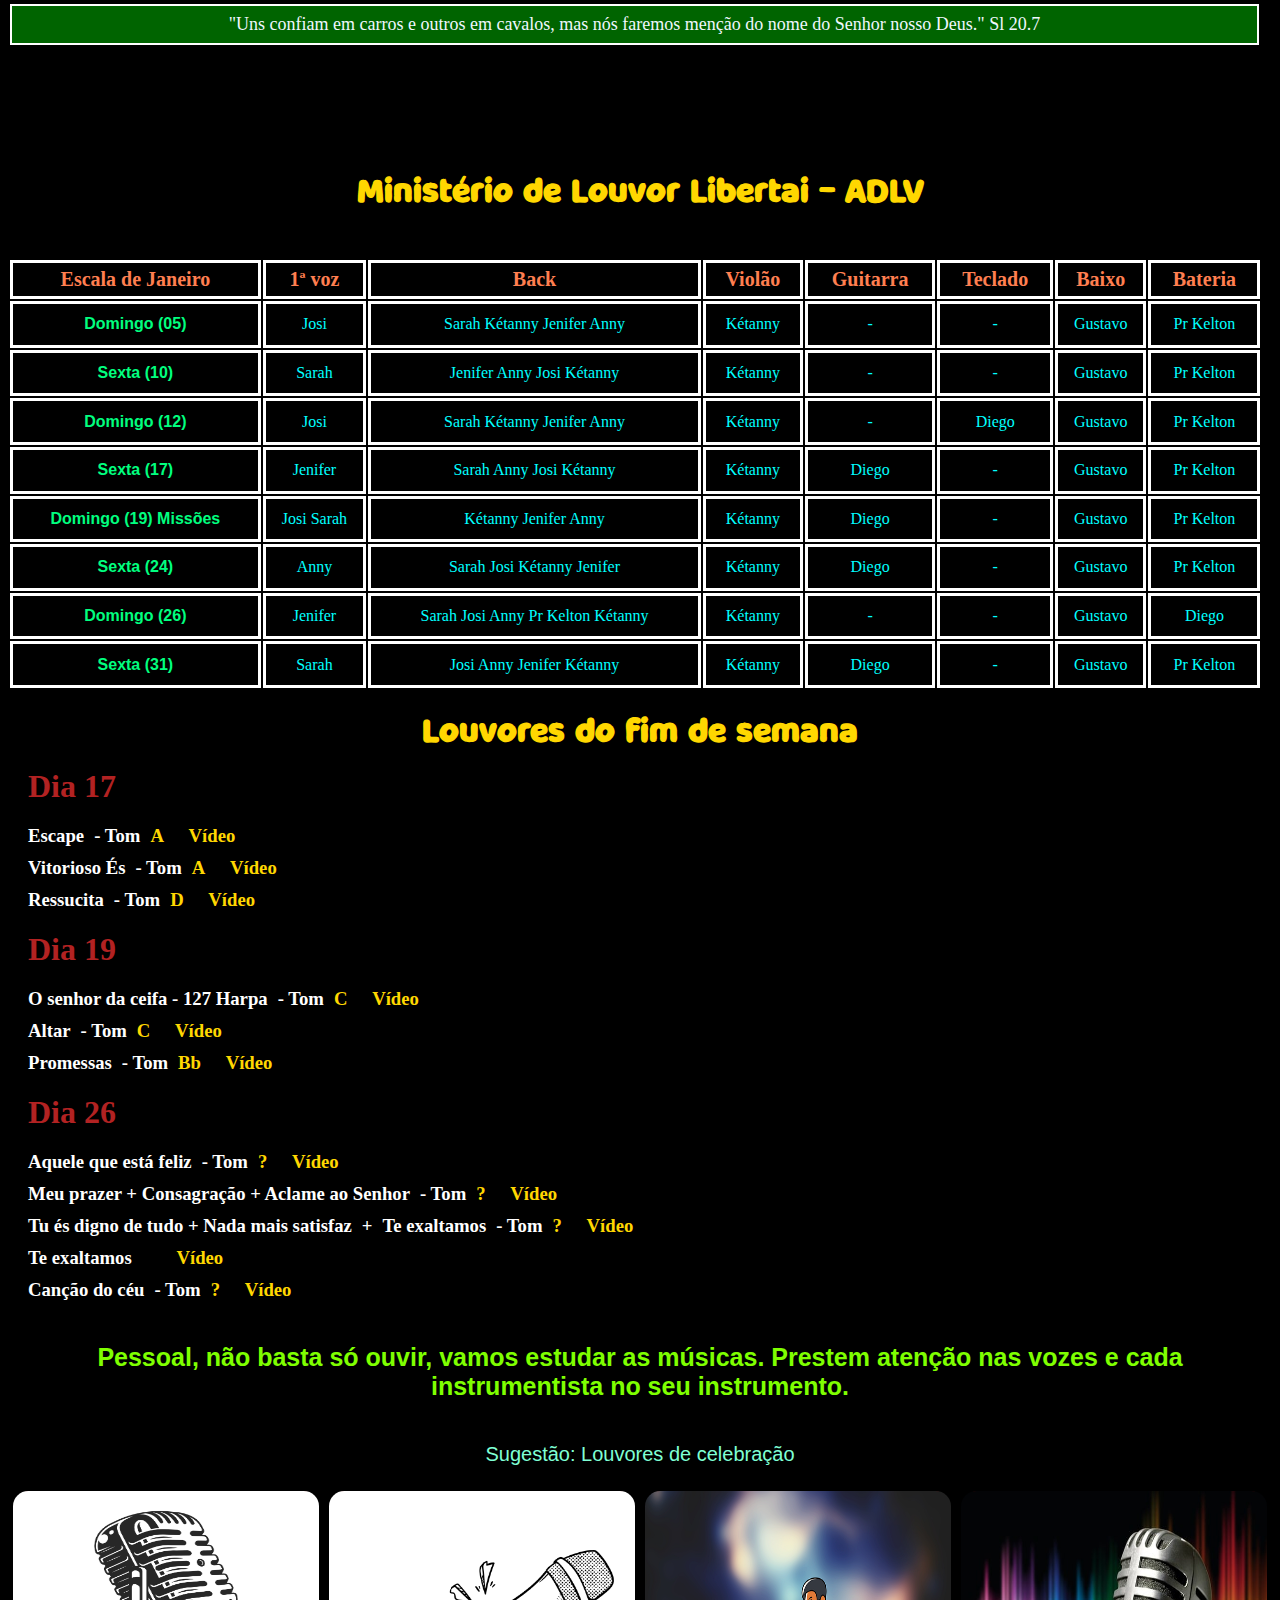
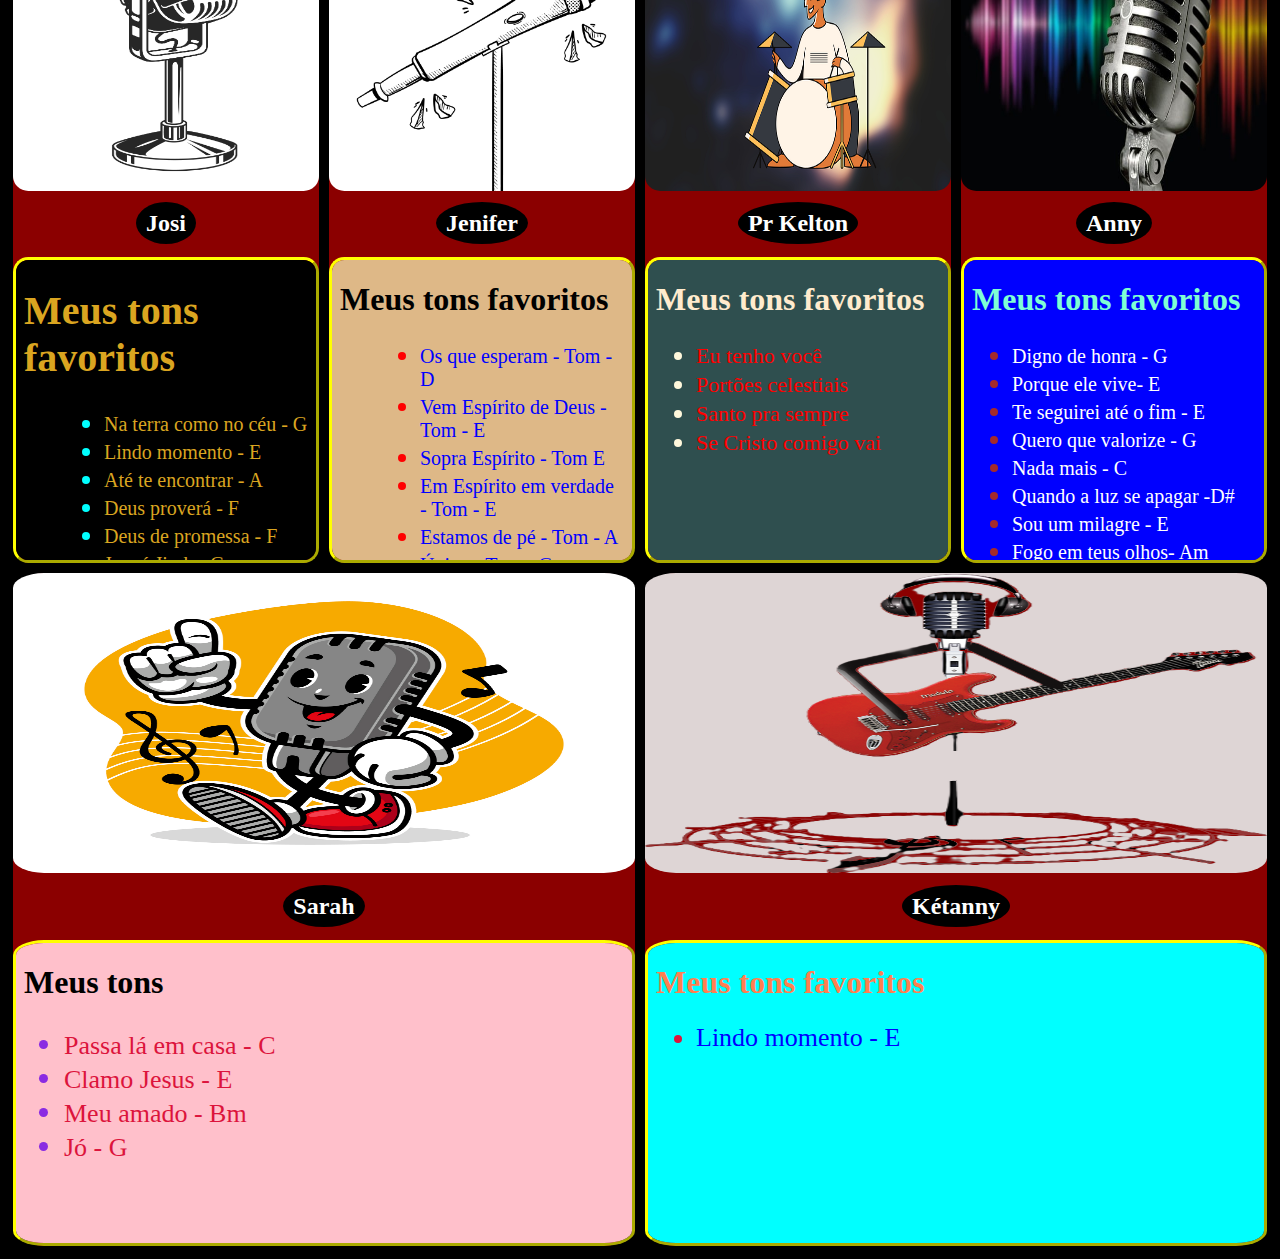
<file: index.html>
<!DOCTYPE html>
<html lang="pt">


<link rel="shortcut icon" href="Imagem/favicon-32x32.png" type="image/x-icon">
<meta charset="UTF-8">
<meta name="viewport" content="width=device-width, initial-scale=1.0">
<title>Escala do ministério de louvor</title>
<link rel="stylesheet" href="style.css">




<body>

    <section class="secao">
        <header class="header">

            "Uns confiam em carros e outros em cavalos, mas nós faremos menção do nome do Senhor nosso Deus." Sl 20.7


        </header>
        <h1 class="centralizar"><span>Ministério de Louvor Libertai - ADLV</span></h1>
        <table class="letra">
            <thead>
                <tr>

                    <th class="fonte-cabecalho">Escala de Janeiro</th>
                    <th class="fonte-cabecalho">1ª voz</th>
                    <th class="fonte-cabecalho">Back</th>
                    <th class="fonte-cabecalho">Violão</th>
                    <th class="fonte-cabecalho">Guitarra</th>
                    <th class="fonte-cabecalho">Teclado</th>
                    <th class="fonte-cabecalho">Baixo</th>
                    <th class="fonte-cabecalho">Bateria</th>
                </tr>
            </thead>
            <tbody>
                <tr>
                    <td class="dia-semana">Domingo (05)</td>
                    <td>Josi</td>
                    <td>Sarah Kétanny Jenifer Anny</td>
                    <td>Kétanny</td>
                    <td>-</td>
                    <td>-</td>
                    <td>Gustavo</td>
                    <td>Pr Kelton</td>

                </tr>




                <tr>
                    <td class="dia-semana">Sexta (10)</td>
                    <td>Sarah</td>
                    <td>Jenifer Anny Josi Kétanny</td>
                    <td>Kétanny</td>
                    <td>-</td>
                    <td>-</td>
                    <td>Gustavo</td>
                    <td>Pr Kelton</td>

                </tr>
                <tr>
                    <td class="dia-semana">Domingo (12)</td>
                    <td>Josi</td>
                    <td>Sarah Kétanny Jenifer Anny </td>
                    <td>Kétanny</td>
                    <td>-</td>
                    <td>Diego</td>
                    <td>Gustavo</td>
                    <td>Pr Kelton</td>

                </tr>
                <tr>
                    <td class="dia-semana">Sexta (17)</td>
                    <td>Jenifer</td>
                    <td>Sarah Anny Josi Kétanny</td>
                    <td>Kétanny</td>
                    <td>Diego</td>
                    <td>-</td>
                    <td>Gustavo</td>
                    <td>Pr Kelton</td>

                </tr>
                <tr>
                    <td class="dia-semana">Domingo (19) Missões</td>
                    <td>Josi Sarah</td>
                    <td>Kétanny Jenifer Anny</td>
                    <td>Kétanny</td>
                    <td>Diego</td>
                    <td>-</td>
                    <td>Gustavo</td>
                    <td>Pr Kelton</td>

                </tr>


                <tr>
                    <td class="dia-semana">Sexta (24)</td>
                    <td>Anny</td>
                    <td>Sarah Josi Kétanny Jenifer</td>
                    <td>Kétanny</td>
                    <td>Diego</td>
                    <td>-</td>
                    <td>Gustavo</td>
                    <td>Pr Kelton</td>

                </tr>


                <tr>
                    <td class="dia-semana">Domingo (26)</td>
                    <td>Jenifer</td>
                    <td>Sarah Josi Anny Pr Kelton Kétanny</td>
                    <td>Kétanny</td>
                    <td>-</td>
                    <td>-</td>
                    <td>Gustavo</td>
                    <td>Diego</td>

                </tr>

                <tr>
                    <td class="dia-semana">Sexta (31)</td>
                    <td>Sarah</td>
                    <td>Josi Anny Jenifer Kétanny</td>
                    <td>Kétanny</td>
                    <td>Diego</td>
                    <td>-</td>
                    <td>Gustavo</td>
                    <td>Pr Kelton</td>

                </tr>


    </section>



    </tbody>
    </table>
    <section2 class="lista">



        <h1 class="centralizar"><span>Louvores do fim de semana</span></h1>



    </section2>
    </div>



    <h1 class="h1h3">Dia 17</h1>

    <h3><a class="sem decoration" href="https://www.letras.mus.br/renascer-praise/escape/" target="_blank">Escape</a>- Tom<a class="sem decoration" href="https://www.cifraclub.com.br/renascer-praise/escape/#key=0" target="-blank"><span>A</span></a> <a
            class="sem decoration" href="https://youtu.be/vM2A2XEm9TE?si=i01S5-wqfwcQsu9y"
            target="-blank"><span>Vídeo</span></a></h3>

    <h3><a class="sem decoration"
            href="https://www.letras.mus.br/gabriel-guedes/vitorioso-es/"
            target="_blank">Vitorioso És</a>- Tom<a class="sem decoration"
            href="https://www.cifraclub.com.br/gabi-sampaio/vitorioso-es/"
            target="-blank"><span>A</span></a> <a class="sem decoration"
            href="https://youtu.be/k7tGP-vidwc?si=ObzP9_w4FcT1PSlX" target="-blank"><span>Vídeo</span></a></h3>

    <h3><a class="sem decoration" href="https://www.letras.com/davi-passamani/ressuscita/" target="_blank">Ressucita</a>- Tom<a class="sem decoration" href="https://www.cifraclub.com/ministerio-ipiranga/ressuscita/gwmgms.html#key=5"
            target="-blank"><span>D</span></a> <a class="sem decoration"
            href="https://youtu.be/0M4btNzCmJg?si=2cKF7rrTD249pwDj" target="-blank"><span>Vídeo</span></a></h3>


            <h1 class="h1h3">Dia 19</a></h1>

            <h3><a class="sem decoration" href="https://www.letras.mus.br/harpa-crista/450193/"
                target="_blank">O senhor da ceifa - 127 Harpa</a>- Tom<a class="sem decoration"
                href="https://www.cifraclub.com.br/harpa-crista/o-senhor-da-ceifa-chama/#key=0"
                target="-blank"><span>C</span></a> <a class="sem decoration"
                href="https://youtu.be/m0T5w7f7QtE?si=jGaNeA77nnie0iTi" target="-blank"><span>Vídeo</span></a>
            </h3>

            <h3><a class="sem decoration" href="https://www.letras.mus.br/brasa-church/altar/"
                    target="_blank">Altar</a>- Tom<a class="sem decoration"
                    href="https://www.cifraclub.com.br/brasa-church/altar/"
                    target="-blank"><span>C</span></a> <a class="sem decoration"
                    href="https://youtu.be/gOnp0Kuq-9M?si=o6m2AZgz8cGSHUky" target="-blank"><span>Vídeo</span></a>
                </h3>

                

                <h3><a class="sem decoration" href="https://www.letras.mus.br/sarah-beatriz/promessas-part-samuel-messias/"
                    target="_blank">Promessas</a>- Tom<a class="sem decoration"
                    href="https://www.cifraclub.com.br/jesse-aguiar/promessas-part-daniela-araujo/"
                    target="-blank"><span>Bb</span></a> <a class="sem decoration"
                    href="https://youtu.be/YckFv7QYuEM?si=fsHkdzlZaHeTcTjS" target="-blank"><span>Vídeo</span></a>
                </h3>

    <h1 class="h1h3">Dia 26</h1>

    <h3><a class="sem decoration" href="https://www.letras.mus.br/comunidade-de-nilopolis/189939/" target="_blank">Aquele que está feliz</a>- Tom<a class="sem decoration" href=""
        target="-blank"><span>?</span></a> <a class="sem decoration"
        href="https://youtu.be/ra13HQuge1o?si=O9sOV4RXj-GLOWgS" target="-blank"><span>Vídeo</span></a></h3>

        <h3><a class="sem decoration" href="https://www.cifraclub.com.br/ministerio-morada/medley-adoracao-meu-prazer-consagracao-aclame-ao-senhor/" target="_blank">Meu prazer + Consagração + Aclame ao Senhor</a>- Tom<a class="sem decoration" href=""
            target="-blank"><span>?</span></a> <a class="sem decoration"
            href="https://youtu.be/cN7BLdfslnw?si=6qrvaMELvphjamnH" target="-blank"><span>Vídeo</span></a></h3>

            
            <h3><a class="sem decoration" href="https://www.letras.com/gabi-sampaio/digno-de-tudo-nada-mais-me-satisfaz/" target="_blank">Tu és digno de tudo + Nada mais satisfaz</a>+<a class="sem decoration" href="https://www.letras.mus.br/adhemar-de-campos/1008308/" target="_blank">Te exaltamos</a>- Tom<a class="sem decoration" href=""
                target="-blank"><span>?</span></a> <a class="sem decoration"
                href="https://youtu.be/mJZG2HnHabw?si=9lUaXl-9hQ4WdRFs" target="-blank"><span>Vídeo</span></a></h3>

                
                <h3><a class="sem decoration" href="https://www.letras.mus.br/adhemar-de-campos/1008308/" target="_blank">Te exaltamos</a><a class="sem decoration" href=""
                    target="-blank"><span>
                    </span></a> <a class="sem decoration"
                    href="https://youtu.be/nGcY0_konD4?si=kMPTJTs1Jggr1JFe" target="-blank"><span>Vídeo</span></a></h3>
            

                    <h3><a class="sem decoration" href="https://www.letras.mus.br/gabriela-rocha/cancao-do-ceu-part-jessica-augusto/" target="_blank">Canção do céu</a>- Tom<a class="sem decoration" href=""
                        target="-blank"><span>?</span></a> <a class="sem decoration"
                        href="https://youtu.be/2Z4-1R2GhRQ?si=rMv_Ij4KKY4whWzg" target="-blank"><span>Vídeo</span></a></h3>
                
                        
   


    <h5 class="alinhar-centro">Pessoal, não basta só ouvir, vamos estudar as músicas. Prestem atenção nas vozes e cada
        instrumentista no seu instrumento.
    </h5>



    <p class="sugestao"><a class="sem decoration sugestao" href="Celebrção/celebracao-index.html"
            target="_blank">Sugestão:
            Louvores de celebração</a>
    </p>

    <nav>
        <div class="logo">
            <div class="coluna">


                <img src="Imagem/1213.jpg" alt="Imagem de microfone
            " title="Imagem de dgim-studio no Freepik" width="" height="" alt="Logo do Louvor"></a>

                <h2><a class="sem decoration btn" href="tons-da-Josi.html" target="_blank">Josi</h2></a>
                <iframe class="iframe" src="tons-da-Josi.html"></iframe>
            </div>
            <div class="coluna">


                <img src="Imagem/9930108.jpg" alt="Logo do Louvor" title="magem de freepik">
                <h2><a class="sem decoration btn" href="tons-da-Jenifer.html" target="_blank">Jenifer</h2></a>
                <iframe class="iframe" src="tons-da-Jenifer.html"></iframe>
            </div>

            <div class="coluna">


                <img src="Imagem/musician-7008191_640.png" title="Imagem de Moondance por Pixabay" alt="Logo do Louvor">
                <h2><a class="sem decoration btn" href="Tons-Pr-Kelton.html" target="_blank">Pr Kelton</h2></a>
                <iframe class="iframe" src="Tons-Pr-Kelton.html"></iframe>
            </div>
            <div class="coluna">


                <img src="Imagem/microphone-1074362_640.jpg" alt="Logo do Louvor"
                    title="Imagem de Stefan Schweihofer por Pixabay">
                <h2><a class="sem decoration btn" href="Anny-index.html" target="_blank">Anny</Anny>
                </h2></a>
                <iframe class="iframe" src="Anny-index.html"></iframe>
            </div>

            <div class="coluna">


                <img src="Imagem/9972996.jpg" alt="Imagem de microfone" title=":
            Imagem de freepik">
                <h2><a class="sem decoration btn" href="Sarah-index.html" target="_blank">Sarah</h2></a>
                <iframe class="iframe" src="Sarah-index.html"></iframe>
            </div>
            <div class="coluna">


                <img src="Imagem/pngwing.com.Kétanny.png" alt="Logo do Louvor">
                <h2><a class="sem decoration btn" href="Kétanny-index.html" target="_blank">Kétanny</h2></a>
                <iframe class="iframe" src="Kétanny-index.html"></iframe>
            </div>

        </div>
    </nav>






</body>

</html>
</file>
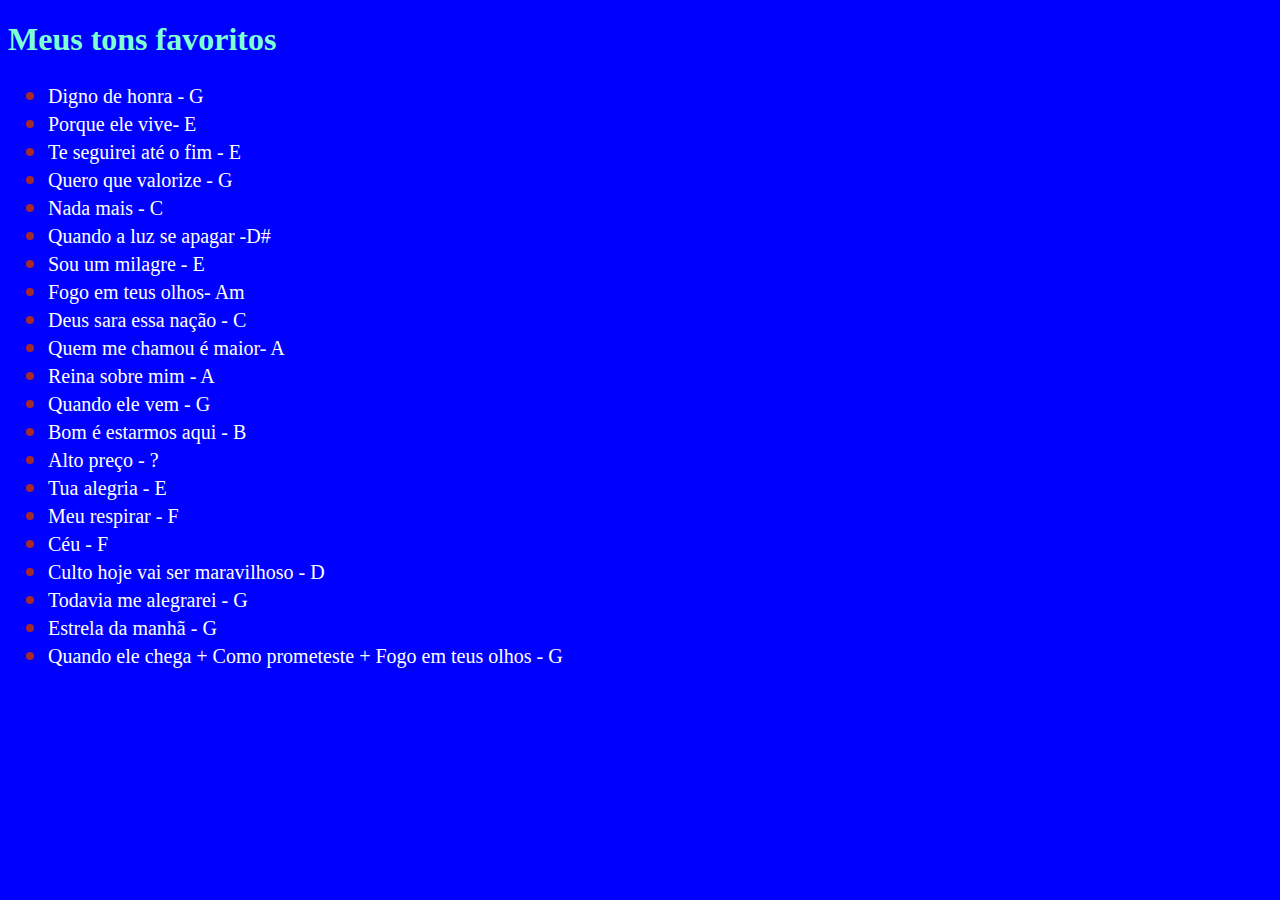
<file: Anny-index.html>
<!DOCTYPE html>
<html lang="en">
<head>
    <meta charset="UTF-8">
    <meta name="viewport" content="width=device-width, initial-scale=1.0">
    <title>Meus tons favoritos</title>
    <link rel="stylesheet" href="Anny-style.css">
</head>
<body>
   
    <h1>Meus tons favoritos</h1>

  <ol class="cor-letra">
  <li>Digno de honra - G</li>
  <li>Porque ele vive- E</li>
  <li>Te seguirei até o fim - E</li>
  <li>Quero que valorize - G</li>
  <li>Nada mais - C</li>
  <li>Quando a luz se apagar -D#</li>
  <li>Sou um milagre - E</li>
  <li>Fogo em teus olhos- Am</li>
  <li>Deus sara essa nação - C</li>
  <li>Quem me chamou é maior- A</li>
  <li>Reina sobre mim - A</li>
  <li>Quando ele vem - G</li>
  <li>Bom é estarmos aqui - B</li>
  <li>Alto preço - ?</li>
  <li>Tua alegria - E</li>
  <li>Meu respirar - F</li>
  <li>Céu - F</li>
  <li>Culto hoje vai ser maravilhoso - D</li>
  <li>Todavia me alegrarei - G</li>
  <li>Estrela da manhã - G</li>
  <li>Quando ele chega + Como prometeste + Fogo em teus olhos - G</li>              
  
  
 </ol>
</body>
</html>
</file>
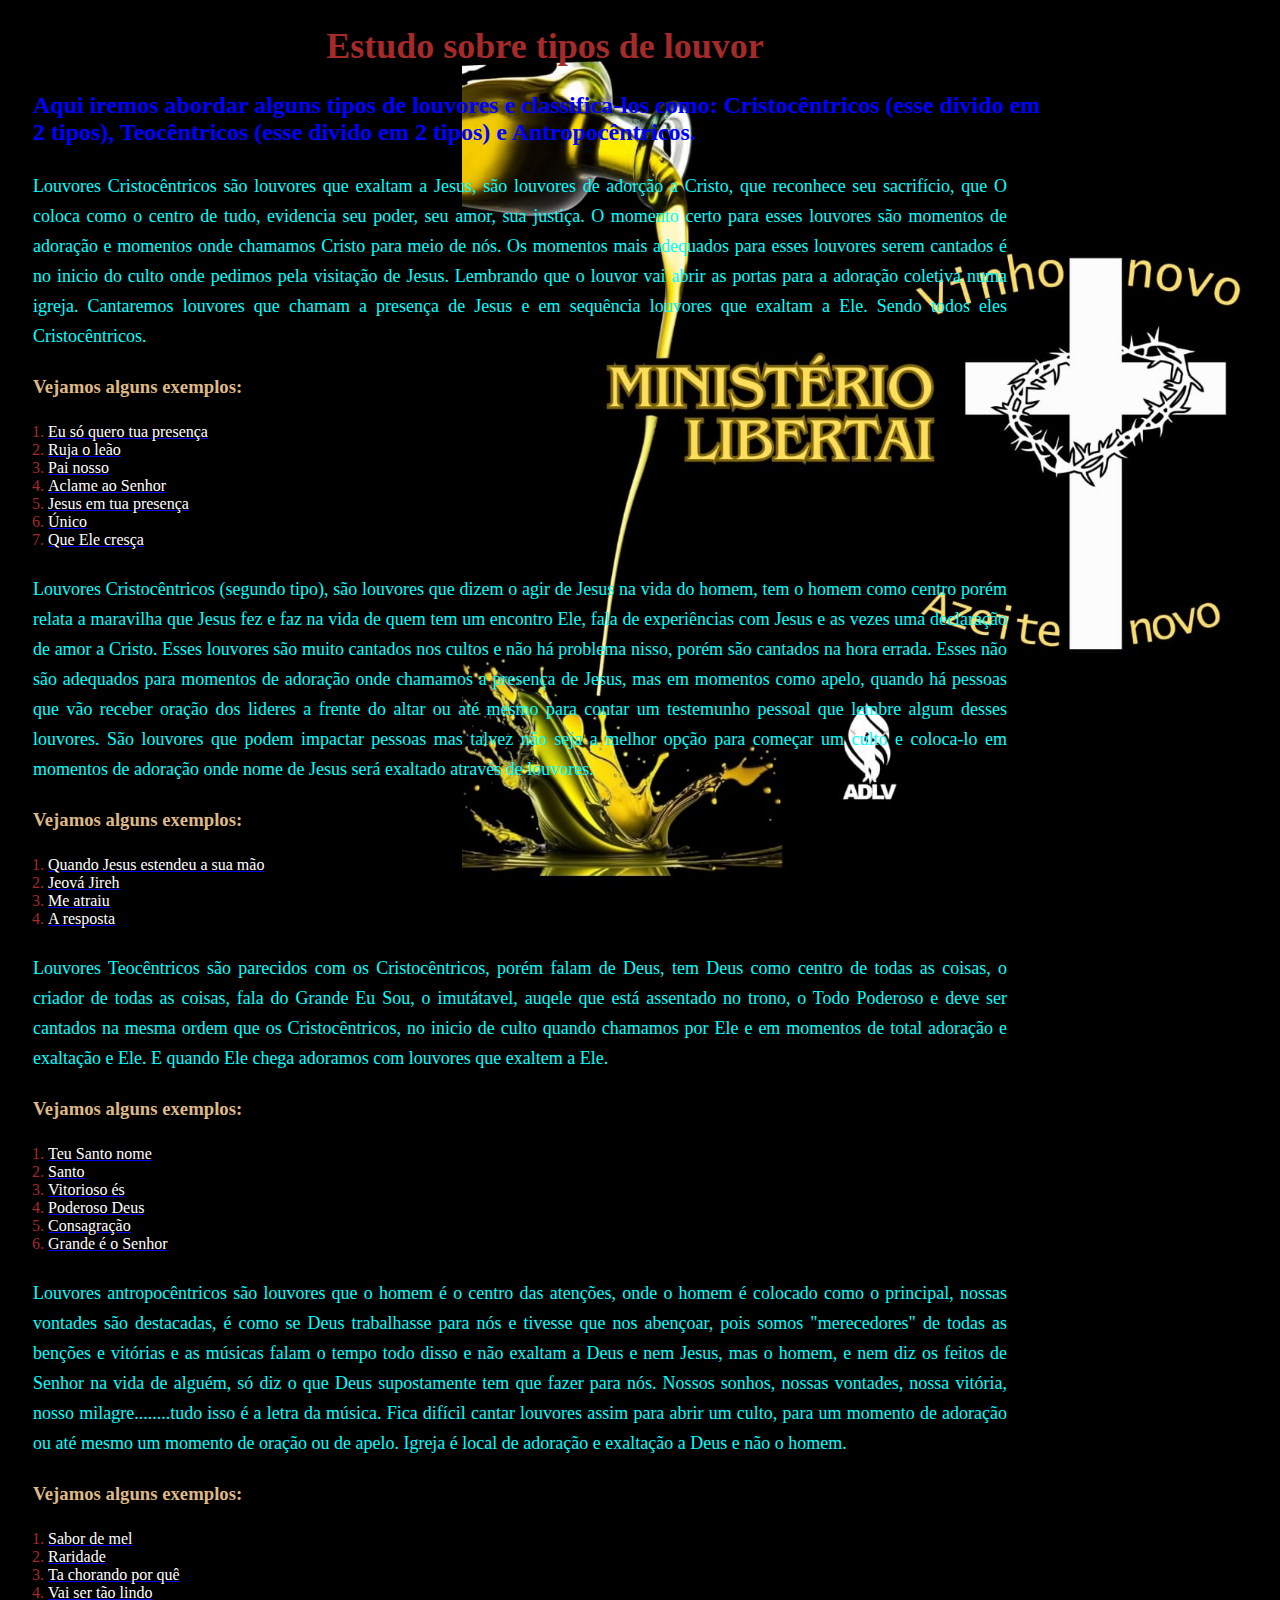
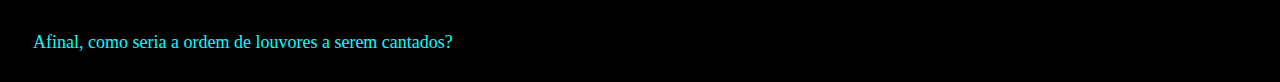
<file: Estudo-index.html>
<!DOCTYPE html>
<html lang="en">

<head>
    <meta charset="UTF-8">
    <meta name="viewport" content="width=device-width, initial-scale=1.0">
    <link rel="stylesheet" href="louvor-style.css">
    <title>Tipos de louvor</title>
</head>


    
<body>
    
    <h1>Estudo sobre tipos de louvor</h1>
    <h2>
        Aqui iremos abordar alguns tipos de louvores e classifica-los como: Cristocêntricos (esse divido em 2 tipos),
        Teocêntricos (esse divido em 2 tipos) e Antropocêntricos.</h2>
<main>
        <p>Louvores Cristocêntricos são louvores que exaltam a Jesus, são louvores de adorção a Cristo, que reconhece
        seu sacrifício, que O coloca como o centro de tudo, evidencia seu poder, seu amor, sua justiça.
        O momento certo para esses louvores são momentos de adoração e momentos onde chamamos Cristo para meio de nós.
        Os momentos mais adequados para esses louvores serem cantados é no inicio do culto onde pedimos pela
        visitação de Jesus. Lembrando que o louvor vai abrir as portas para a adoração coletiva numa igreja. Cantaremos
        louvores que chamam a presença de Jesus e em sequência louvores que exaltam a Ele. Sendo todos eles
        Cristocêntricos.</p></main>
        
    <h3>Vejamos alguns exemplos:</h3>
    
    <ol>
        <li><a href="https://www.letras.mus.br/theo-rubia/eu-so-quero-tua-presenca/" target="_blank"><span>Eu só quero tua presença</span> </li>
        
            <li><a class="sem decoration" href="https://www.letras.mus.br/talita-catanzaro/ruja-o-leao/"
                target="-blank"><span>Ruja o leão</span></a> </li>

        <li><a class="sem decoration" href="https://www.letras.mus.br/ministerio-pedras-vivas/pai-nosso/"
                target="-blank"><span>Pai nosso</span></a></li>

        <li><a class="sem decoration" href="https://www.letras.mus.br/diante-do-trono/45465/" target="-blank">
                <span>Aclame ao Senhor</span></a></li>

        <li><a class="sem decoration" href="https://www.letras.com/asaph-borba/172299/" target="-blank"><span>Jesus em
                    tua presença</span></a></li>

        <li><a class="sem decoration"
                href="https://www.letras.mus.br/florianopolis-house-of-prayer/unico-part-marco-telles/"
                target="-blank"><span>Único</span></a></li>

        <li><a class="sem decoration" href="https://www.letras.mus.br/deigma-marques/1893020/" target="-blank"><span>Que
                    Ele cresça</span></a></li>
              

            
    </ol>

    <main>
    <p>Louvores Cristocêntricos (segundo tipo), são louvores que dizem o agir de Jesus na vida do homem,
        tem o homem como centro porém relata a maravilha que Jesus fez e faz na vida de quem tem um encontro
        Ele, fala de experiências com Jesus e as vezes uma declaração de amor a Cristo. Esses louvores são muito cantados
         nos cultos e não
        há problema nisso, porém são cantados na hora
        errada. Esses não são adequados para momentos de adoração onde chamamos a presença de Jesus, mas em
        momentos como apelo, quando há pessoas que vão receber oração dos lideres a frente do altar ou até
        mesmo para contar um testemunho pessoal que lembre algum desses louvores. São louvores que podem impactar pessoas
        mas talvez não seja a melhor opção para começar um culto e coloca-lo em momentos de adoração onde nome de 
        Jesus será exaltado através de louvores.</p></main>

        <h3>Vejamos alguns exemplos:</h3>

        <ol>
            
            <li><a class="sem decoration" href="https://www.letras.mus.br/mattos-nascimento-musicas/1486017/" 
                target="-blank"><span>Quando Jesus estendeu a sua mão</span></a></li>
            <li><a class="sem decoration" href="https://www.letras.mus.br/aline-barros/jeova-jireh/" 
                target="-blank"><span>Jeová Jireh</span></a></li>
            <li><a class="sem decoration" href="https://www.letras.mus.br/gabriela-rocha/me-atraiu/"
                 target="-blank"><span>Me atraiu</span></a></li>
            <li><a class="sem decoration" href="https://www.letras.mus.br/renascer-praise/a-resposta/" 
                target="-blank"><span>A resposta</span></a></li>
        </ol>


    </p>
    <main>
    <p>Louvores Teocêntricos são parecidos com os Cristocêntricos, porém falam de Deus, tem Deus como
        centro de todas as coisas, o criador de todas as coisas, fala do Grande Eu Sou, o imutátavel, auqele
     que está assentado no trono, o Todo Poderoso e deve ser cantados na mesma ordem que os Cristocêntricos, no inicio 
     de culto quando chamamos por Ele e em momentos de total adoração e exaltação e Ele. E quando Ele chega adoramos com 
     louvores que exaltem a Ele.</p></main>
    <h3>Vejamos alguns exemplos:</h3>
    <ol>
        
       
            <li><a class="sem decoration" href=" https://www.letras.mus.br/adoradores/teu-santo-nome/"
                    target="-blank"><span>Teu Santo nome</span></a></li>
            <li><a class="sem decoration" href="https://www.letras.mus.br/livres-para-adorar/1969149/"
                    target="-blank"><span>Santo</span></a></li>
            <li><a class="sem decoration" href="https://www.letras.mus.br/gabi-sampaio/vitorioso-es/"
                    target="-blank"><span>Vitorioso és</span></a></li>
            <li><a class="sem decoration" href="https://www.letras.mus.br/antonio-cirilo/607173/"
                    target="-blank"><span>Poderoso Deus</span></a></li>
            <li><a class="sem decoration" href="https://www.letras.mus.br/aline-barros/44039/" 
                target="-blank"><span>Consagração</span></a></li>
            <li><a class="sem decoration" href="https://www.letras.mus.br/nivea-soares/1094801/"
                 target="-blank"><span>Grande é o Senhor</span></a></li>
                </div>

        </ol>

<main>
        <p>Louvores antropocêntricos são louvores que o homem é o centro das atenções, onde o homem é colocado 
            como o principal, nossas vontades são destacadas, é como se Deus trabalhasse para nós e tivesse que 
            nos abençoar, pois somos "merecedores" de todas as benções e vitórias e as músicas falam o tempo
            todo disso e não exaltam a Deus e nem Jesus, mas o homem, e
            nem diz os feitos de Senhor na vida de alguém, só diz o que Deus supostamente tem que fazer 
            para nós. Nossos sonhos, nossas vontades, nossa vitória, nosso milagre........tudo isso é a letra da música.
            Fica difícil cantar louvores assim para abrir um culto, para um momento de adoração ou até mesmo um momento 
            de oração ou de apelo. Igreja é local de adoração e exaltação a Deus e não o homem.
          
          
           </p></main>

        
        <h3>Vejamos alguns exemplos:</h3>

        <ol>
           
                <li><a class="sem decoration" href="https://www.letras.mus.br/damares/1222709/" 
                    target="-blank"><span>Sabor de mel</span></a></li>
                <li><a class="sem decoration" href="https://www.letras.mus.br/anderson-freire/raridade/" 
                    target="-blank"><span>Raridade</span></a></li>
                <li><a class="sem decoration" href="https://www.letras.mus.br/amanda-wanessa/ta-chorando-por-que/" 
                    target="-blank"><span>Ta chorando por quê</span></a></li>
                <li><a class="sem decoration" href="https://www.letras.mus.br/misaias-oliveira/vai-ser-tao-lindo/" 
                    target="-blank"><span>Vai ser tão lindo</span></a></li>
            </ol>

            <p>Afinal, como seria a ordem de louvores a serem cantados?</p>

      
</body>

</html>
</file>
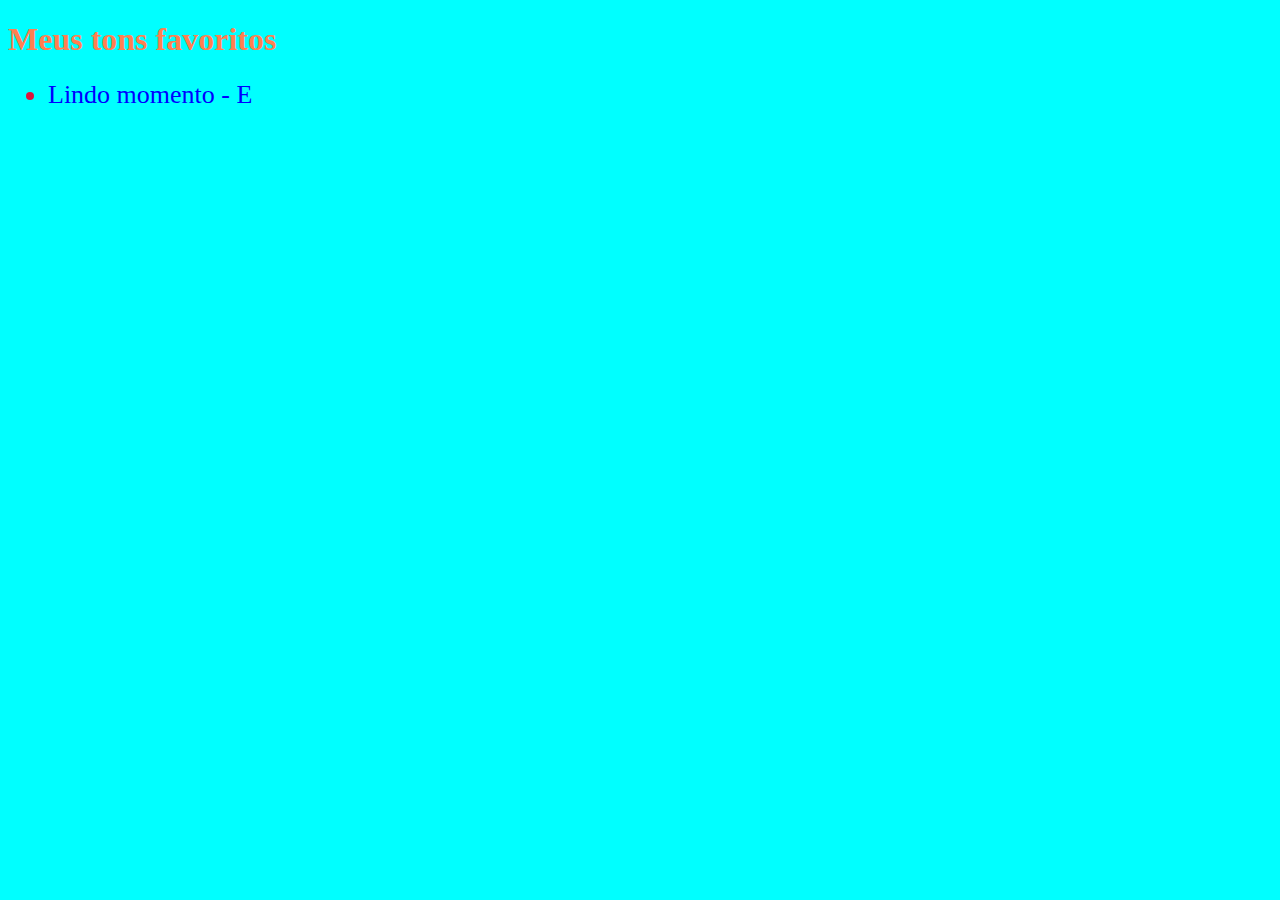
<file: Kétanny-index.html>
<!DOCTYPE html>
<html lang="en">
<head>
    
    <link rel="shortcut icon" href="Imagem/favicon-Kétanny.png" type="image/x-icon">
    <meta charset="UTF-8">
    <meta name="viewport" content="width=device-width, initial-scale=1.0">
    <title>Meus tons</title>
    <link rel="stylesheet" href="Kétanny-style.css">

</head>
<body>
    <h1>Meus tons favoritos</h1>

    <ul>
        <li>Lindo momento - E</li>
        
    </ul>
</body>
</html>
</file>
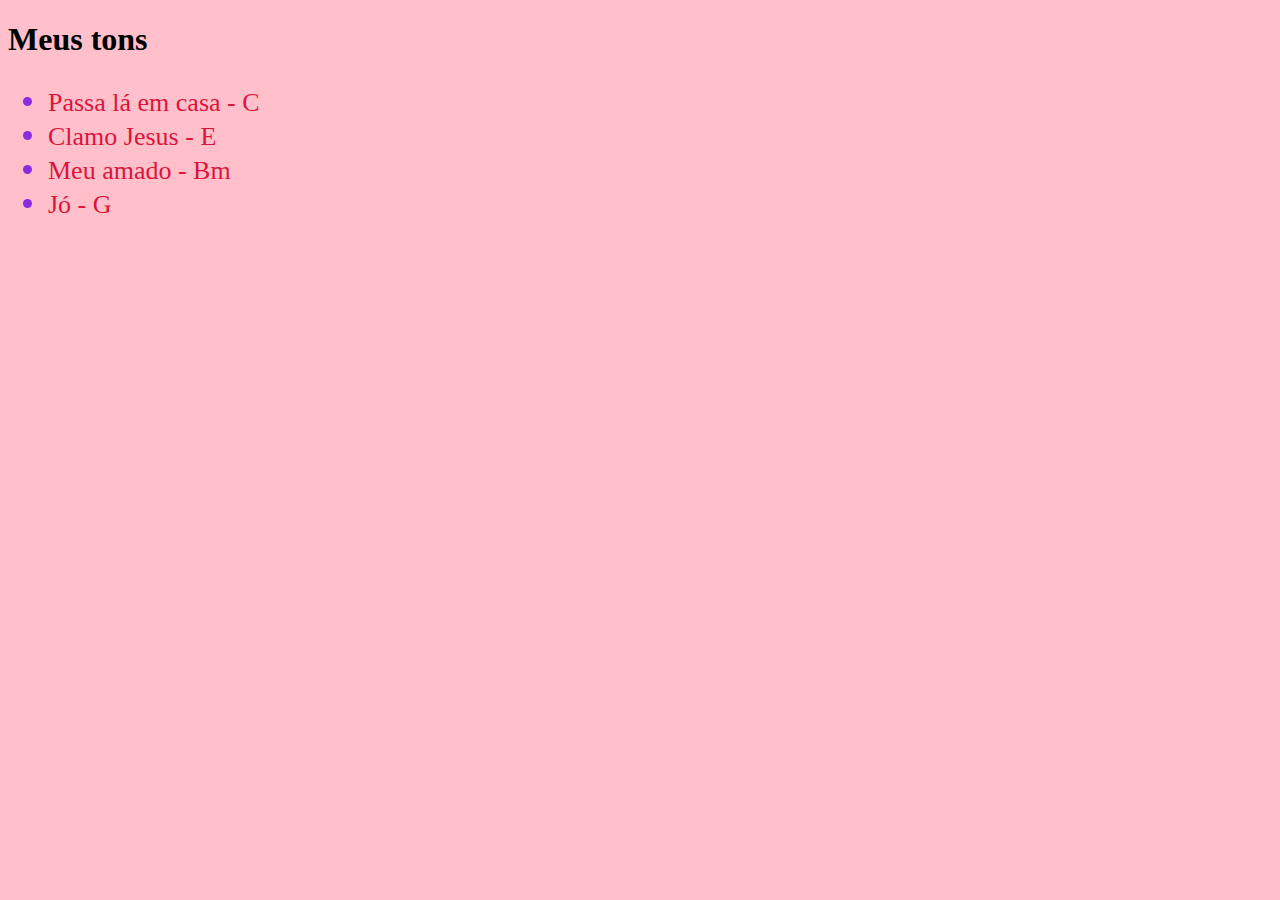
<file: Sarah-index.html>
<!DOCTYPE html>
<html lang="en">
<head>
    <meta charset="UTF-8">
    <meta name="viewport" content="width=device-width, initial-scale=1.0">
    <title>Meus tons</title>
    <link rel="stylesheet" href="Sarah-style.css">
</head>
<body>
    <h1>Meus tons</h1>
    <ul>
    <li>Passa lá em casa - C</li>
    <li>Clamo Jesus - E</li>
    <li>Meu amado - Bm</li>
    <li>Jó - G</li>
    

</ul>
    
</body>
</html>
</file>
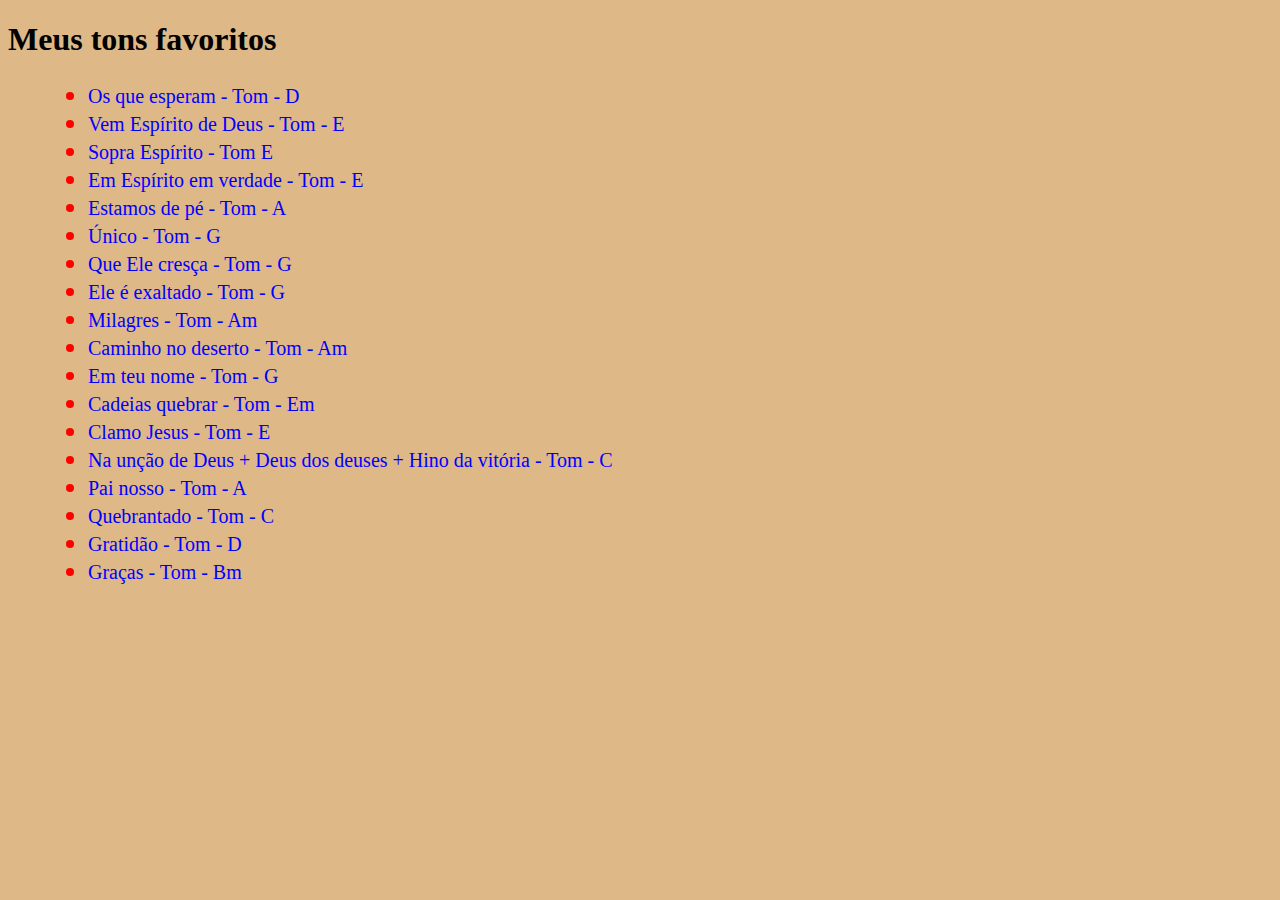
<file: tons-da-Jenifer.html>
<!DOCTYPE html>
<html lang="en">
<head>
    <meta charset="UTF-8">
    <meta name="viewport" content="width=T, initial-scale=1.0">
    <title>Meus tons</title>
    <link rel="stylesheet" href="Jenifer-style.css">

</head>
<body>
    <h1>Meus tons favoritos</h1>
    <ul class="lista de músicas">
        <ul>
            <li>Os que esperam - Tom - D</li>
            <li>Vem Espírito de Deus - Tom - E</li>
            <li>Sopra Espírito - Tom E</li>
            <li>Em Espírito em verdade - Tom - E</li>
            <li>Estamos de pé - Tom - A</li>
            <li>Único - Tom - G</li>
            <li>Que Ele cresça - Tom - G</li>
            <li>Ele é exaltado - Tom - G</li>
            <li>Milagres - Tom - Am</li>
            <li>Caminho no deserto - Tom - Am</li>
            <li>Em teu nome - Tom - G</li>
            <li>Cadeias quebrar - Tom - Em</li>
            <li>Clamo Jesus - Tom - E</li>
            <li>Na unção de Deus + Deus dos deuses + Hino da vitória - Tom - C</li>
            <li>Pai nosso - Tom - A</li>
            <li>Quebrantado - Tom - C</li>
            <li>Gratidão - Tom - D</li>
            <li>Graças - Tom - Bm</li>
            
        </ul>
        
    </ul>

</body>
</html>
</file>
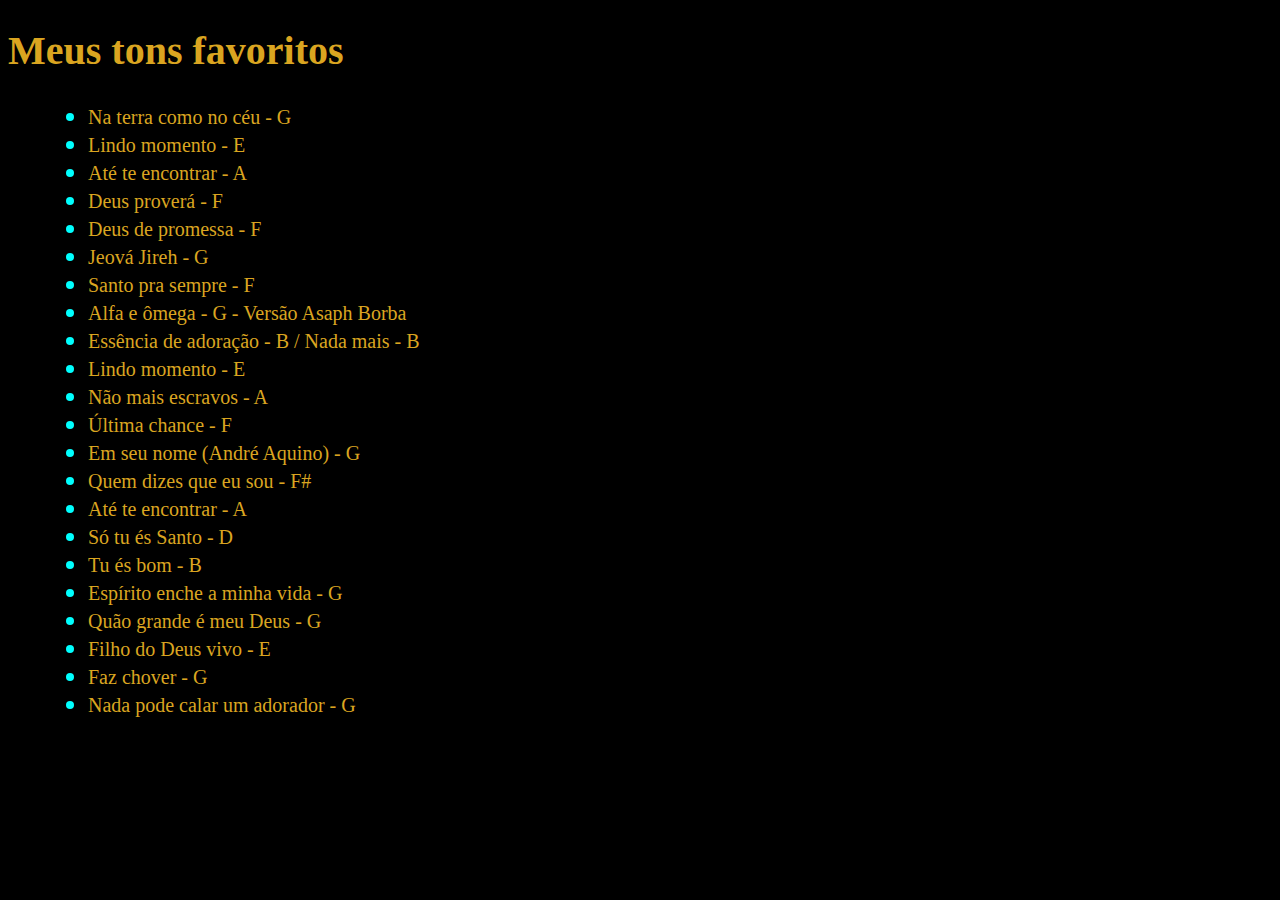
<file: tons-da-Josi.html>
<!DOCTYPE html>
<html lang="en">
<head>
    
    <meta charset="UTF-8">
    <meta name="viewport" content="width=device-width, initial-scale=1.0">
    <title>tons</title>
    <link rel="stylesheet" href="Josi-style.css">

    
</body>
</head>
<body>
    
    <section class="letra">
    <h1>Meus tons favoritos</h1>
    <ul>
        <ul>
            <li>Na terra como no céu - G</li>
            <li>Lindo momento -  E</li>
            <li>Até te encontrar - A</li>
            <li>Deus proverá -  F</li>
            <li>Deus de promessa - F</li>
            <li>Jeová Jireh - G</li>
            <li>Santo pra sempre -  F</li>
            <li>Alfa e ômega -  G - Versão Asaph Borba</li>
            <li>Essência de adoração - B / Nada mais - B</li>
            <li>Lindo momento - E</li>
            <li>Não mais escravos - A</li>
            <li>Última chance - F</li>
            <li>Em seu nome (André Aquino) - G</li>
            <li>Quem dizes que eu sou - F#</li>
            <li>Até te encontrar - A</li>
            <li>Só tu és Santo - D</li>
            <li>Tu és bom - B</li>
            <li>Espírito enche a minha vida - G</li>
            <li>Quão grande é meu Deus - G</li>
            <li>Filho do Deus vivo - E</li>
            <li>Faz chover - G</li>
            <li>Nada pode calar um adorador - G</li>
        </ul>
    </ul>
   
</body>

</section>
    
</body>
</html>
</file>
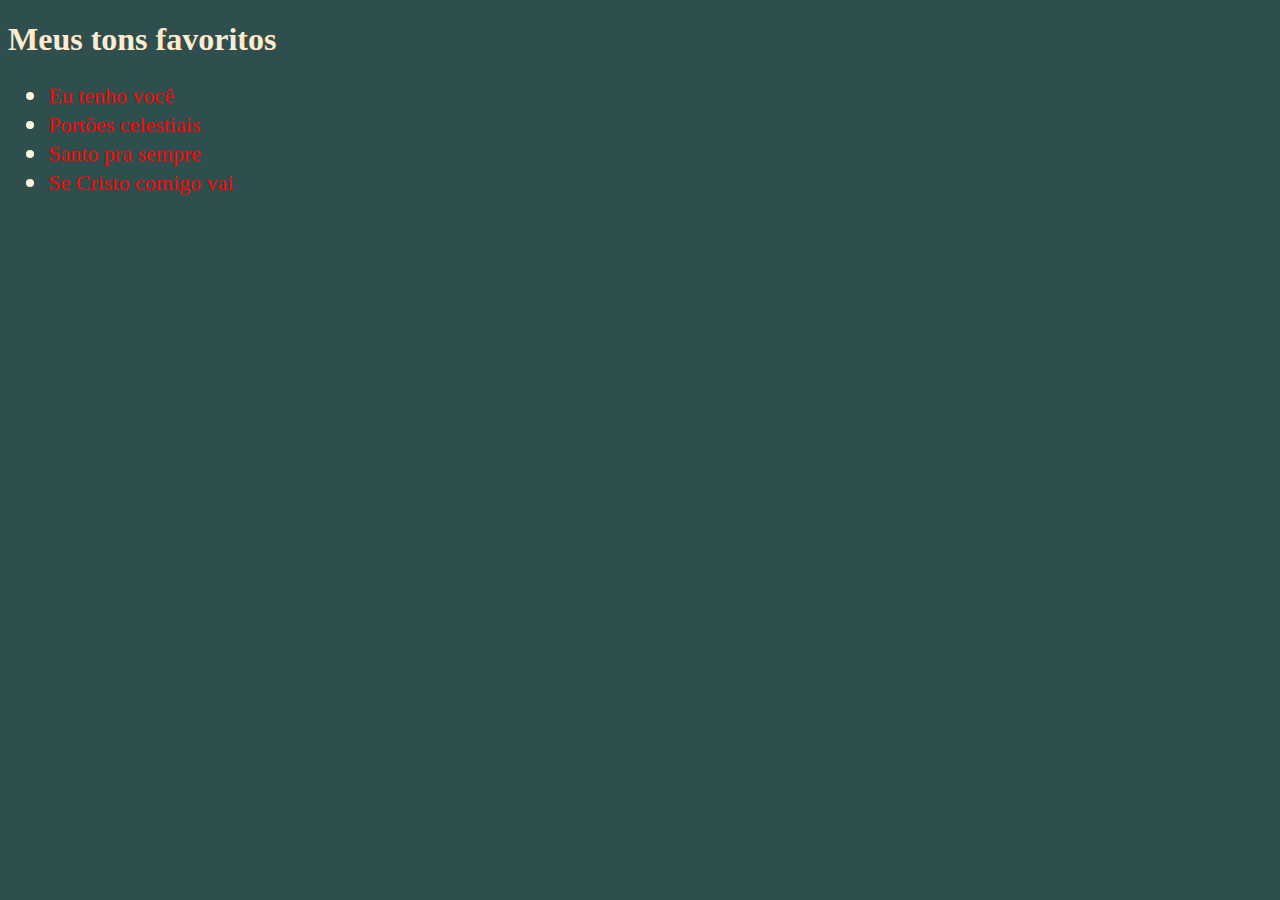
<file: Tons-Pr-Kelton.html>
<!DOCTYPE html>
<html lang="en">
<head>
    <meta charset="UTF-8">
    <meta name="viewport" content="width=device-width, initial-scale=1.0">
    <title>Meus Tons</title>
    <link rel="stylesheet" href="kelton-style.css">
</head>
<body>
    <h1>Meus tons favoritos</h1>
   <ul>
   <li>Eu tenho você</li>
   <li>Portões celestiais</li>
   <li>Santo pra sempre</li>
   <li>Se Cristo comigo vai</li>
</ul>
    
</body>
</html>
</file>
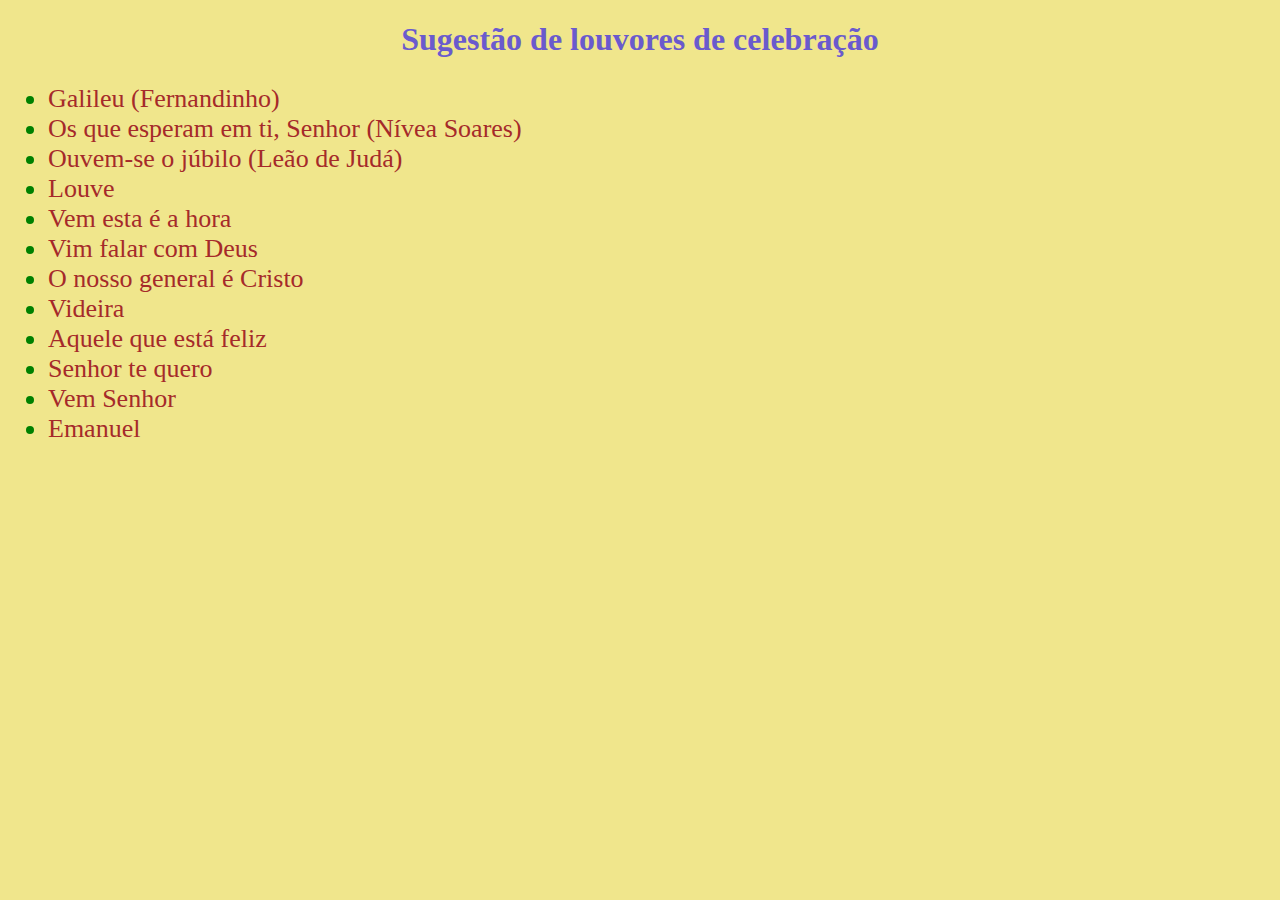
<file: Celebrção/celebracao-index.html>
<!DOCTYPE html>
<html lang="en">
<head>
    <meta charset="UTF-8">
    <meta name="viewport" content="width=device-width, initial-scale=1.0">
    <title>Celebração</title>
    <link rel="stylesheet" href="celebracao-style.css">
</head>
<body>
    <h1>Sugestão de louvores de celebração</h1>
<ul class="lista">
<li>Galileu (Fernandinho)</li>
<li>Os que esperam em ti, Senhor (Nívea Soares)</li>
<li>Ouvem-se o júbilo (Leão de Judá)</li>
<li>Louve</li>
<li>Vem esta é a hora</li>
<li>Vim falar com Deus</li>
<li>O nosso general é Cristo</li>
<li>Videira</li>
<li>Aquele que está feliz</li>
<li>Senhor te quero</li>
<li>Vem Senhor</li>
<li>Emanuel</li>

</ul>



</body>
</html>
</file>
<file: style.css>
a:hover {
    background-color: white;
    color: brown;
}

.btn{background-color:black;
    border-radius: 50%;
    padding: 8px 10px;
    }


@font-face {
    font-family: 'Milky';
    src: url(./Fonte/MilkyNice.otf), url(./Fonte/MilkyNice.ttf);
}

@font-face {
    font-family: 'team';
    src: url(./Fonte/B-TEAM.otf);
}



td,
th {
    border: solid white;
    border-style: solid;
    text-align: center;
    
}

.letra {
    color: cyan;
    width: 98vw;
    height: 48vh;
    margin-top: 50px;

}



html {
    background-color: black;
      
}



.fonte-cabecalho{
    
    font-size: 20px;
color: coral;padding: 5px;}

.dia-semana{color:springgreen;
font-weight: 700;
font-family: 'Segoe UI', Tahoma, Geneva, Verdana, sans-serif;
 

}

.lista {
    color: white;
    font-family: 'Trebuchet MS', 'Lucida Sans Unicode',
        'Lucida Grande', 'Lucida Sans', Arial, sans-serif;
}

span {
    color: gold;
  
   
    
}

.fundo {
    color: aliceblue;
}

.links {
    color: gold;
}



.sem {
    text-decoration: none;
    margin: 10px;
    
   
}



.h1h3 {
    color: firebrick;
    margin: 20px;
}

.alinhar-centro {
    text-align: center;
    color:chartreuse;
    font-family: 'Trebuchet MS', 'Lucida Sans Unicode', 'Lucida Grande', 'Lucida Sans', Arial, sans-serif;
    font-size: 25px;
   
}

.centralizar {
    text-align: center;
    font-family: 'Milky';
    flex-direction: column;
    flex-wrap: wrap;
    
    
    
   
}

.AC {
    text-align: center;
}

header {
  margin-left: 2px;
    background-color: darkgreen;
    position: fixed;
    color: aliceblue;
    font-size: 18px;
    padding: 8px;
    top: 4px;
    border: double white 2px;
    text-align: center;
    width:96%;
   
    
}

body {
    margin-top: 170px;

}

h3 {
    margin: 10px;
    color: white;
}
h2{color:cyan;}
h1 {
    margin: 20px;
    
    
    
}

a {
    margin: 20px;
    color:white;
   
}

.iframe{ height: 300px; border:yellow; border-style:outset;border-radius: 5%; }

.coluna{display: flex;
    flex: 1;
    flex-direction: column;
  margin: 5px;
    width: 300px;
    background-color:darkred ;
    border-radius: 5%;  
    
}




.coluna img{border-radius: 5%;}

.logo{display: flex;
   
 width: 100%;
    max-width: 100%;
    flex-wrap: wrap;
}

    h2{text-align: center;}

    
img{width: 100%;
height: 300px;}

.sugestao{text-align: center; font-size: 20px;
    font-family: 'Segoe UI', Tahoma, Geneva, Verdana, sans-serif;
   color: aquamarine;
   font-weight: 500;
}


.geral{display: grid;
max-width: 900px;
grid-template-areas: "video destaque";

                 }

.video{display: flex;
margin-bottom: 10px;
margin: 10px;}


.tom{color: blue;
margin: 3px;}

.titulo{margin: 3px;
margin-top: 5px;}

.coluna2{display: flex;}
</file>
<file: Anny-style.css>
html{background-color: blue;}
.cor-letra {color: white; font-size: 20px;}
h1{color: aquamarine;}

ol{list-style-type: disc;}
li::marker{color:brown;font-size: 26px;}
</file>
<file: louvor-style.css>
p{
    color: aqua; 
    margin: 25px;
    line-height: 30px;
    text-align: center;
    font-size: 18px;
    text-align: justify;
}

h1{
    color: brown;
    margin: 25px;
    max-width: 1024px;
    min-width: 320px;
    text-align: center;
    font-size: 36px;
}

h2{color: blue;
    margin: 25px;
    max-width: 1024px;
    min-width: 320px;
}


.músicas{color: white;}

span{color: white;}

ol{color: brown;
   

}

html{
    background-image: url(./Imagem/Imagem\ WhatsApp\ 2024-10-15\ às\ 19.09.51_a21add60.jpg);
    background-repeat: no-repeat;
    background-size:contain;
    background-color: black;
   background-position: right;
   background-attachment: fixed;



}

.sem-decoration  { 
    text-decoration: none;
}

h3{
    color: burlywood;
    margin: 25px;
}
main{
    max-width: 1024px;
    min-width: 320px;
   
}
.fundo{
    
}
</file>
<file: Kétanny-style.css>
html{background-color:aqua;}

li::marker{color:crimson; font-size: 26px; font-family: cursive;}

li{color:blue; font-size: 26px;}

h1{color: coral;}
</file>
<file: Sarah-style.css>
html{background-color: pink;}

ul{list-style-type: disc;color:crimson;font-size: 26px;}

li::marker{color: blueviolet;font-size: 30px;}
</file>
<file: Jenifer-style.css>
html{background-color: burlywood;}
.lista{
    color:blue;font-size: 20px; font-family: 'Times New Roman', Times, serif;}


ul{list-style-type: disc;}

li::marker{color: red;font-size: 26px;}
</file>
<file: Josi-style.css>
html{
    background-color:black;
}

.letra{color:goldenrod; font-size: 20px;}



ul{list-style-type: disc;}
li::marker{color: aqua;font-size: 26px;}

.fa-instagram-square li{

}
</file>
<file: kelton-style.css>
html{background-color: darkslategrey;}

h1{color: blanchedalmond;}

ul{
    list-style-type:disc;
}

li{font-size: 22px; color: red;}

li::marker{color: cornsilk; font-size: 26px;}
</file>
<file: Celebrção/celebracao-style.css>
h1{color: slateblue; text-align: center;}

.lista{color:brown; font-size: 26px;}

html{background-color: khaki;}

li::marker{color:green; font-size: 26px;}
</file>
